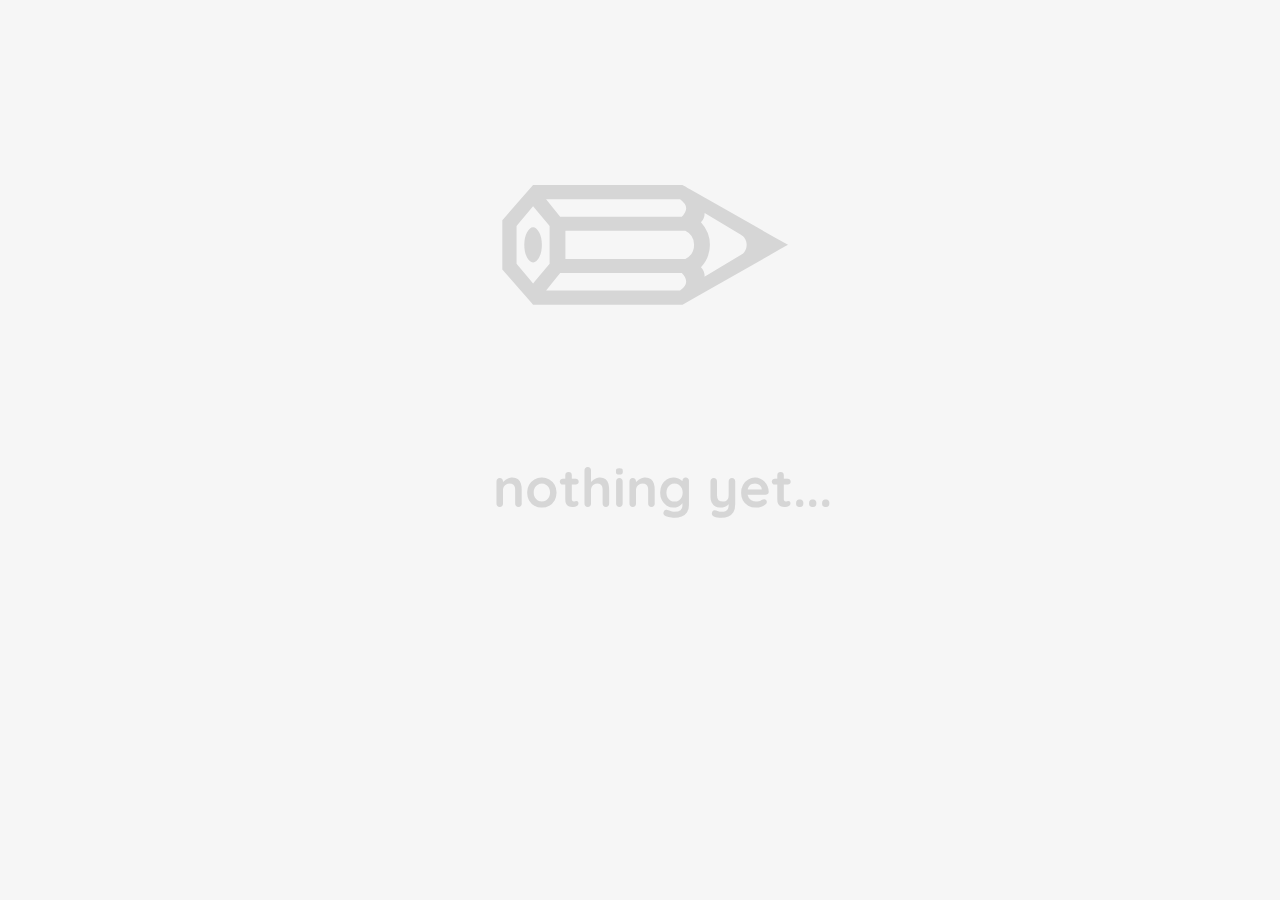
<file: index.html>
<!DOCTYPE html>
<html lang="en-us">
  <head>
    <meta charset="UTF-8">
    <link href="https://fonts.googleapis.com/css?family=Quicksand:300,400,700" rel="stylesheet">
    <link href="https://fonts.googleapis.com/css?family=Lato:300,400,700" rel="stylesheet">
    <link href="https://fonts.googleapis.com/css?family=Merriweather+Sans:300,400,700" rel="stylesheet">
    <link rel="icon" type="image/png" sizes="32x32" href="./main-srcs/images/icons/octocat-ico.png">
    <link rel="shortcut icon" href="./main-srcs/images/icons/octocat-ico.png">
    <link rel="stylesheet" type="text/css" href="./main-srcs/stylesheets/main.css">
    <script src="./main-srcs/javascripts/main.js"></script>
    <title>a05h</title>
  </head>
  <body>
    <div id="body-mask" onclick="navbarToggle();"></div>
    <div id="body-container">

      <header role="banner" id="header">
        <nav id="navbar">
          <ul>
            <li><a href="./index.html">Index</a></li>
            <li><a href="./v/unicode-encoder/index.html">Unicode encoder</a></li>
            <li><a href="./v/html5-player/index.html">HTML5-player</a></li>


          </ul>
          <a id="github-profile" href="https://github.com/a05h">
            <div id="octocat-ico-container">
              <div id="octocat-ico"></div>
            </div>
            <p></p>
          </a>
        </nav>
        <div id="navbar-toggle" onclick="navbarToggle();">&#8801;</div>
      </header>

      <main role="main" id="main">
        <section class="flex-page-block">
          <h1 id="empty-page-symb">&#9999;<br>
          <span id="empty-page-desc"> nothing yet...</span></h1>
        </section>
      </main>

      <footer role="contentinfo" id="footer">
      </footer>

    </div>
  </body>
</html>
</file>
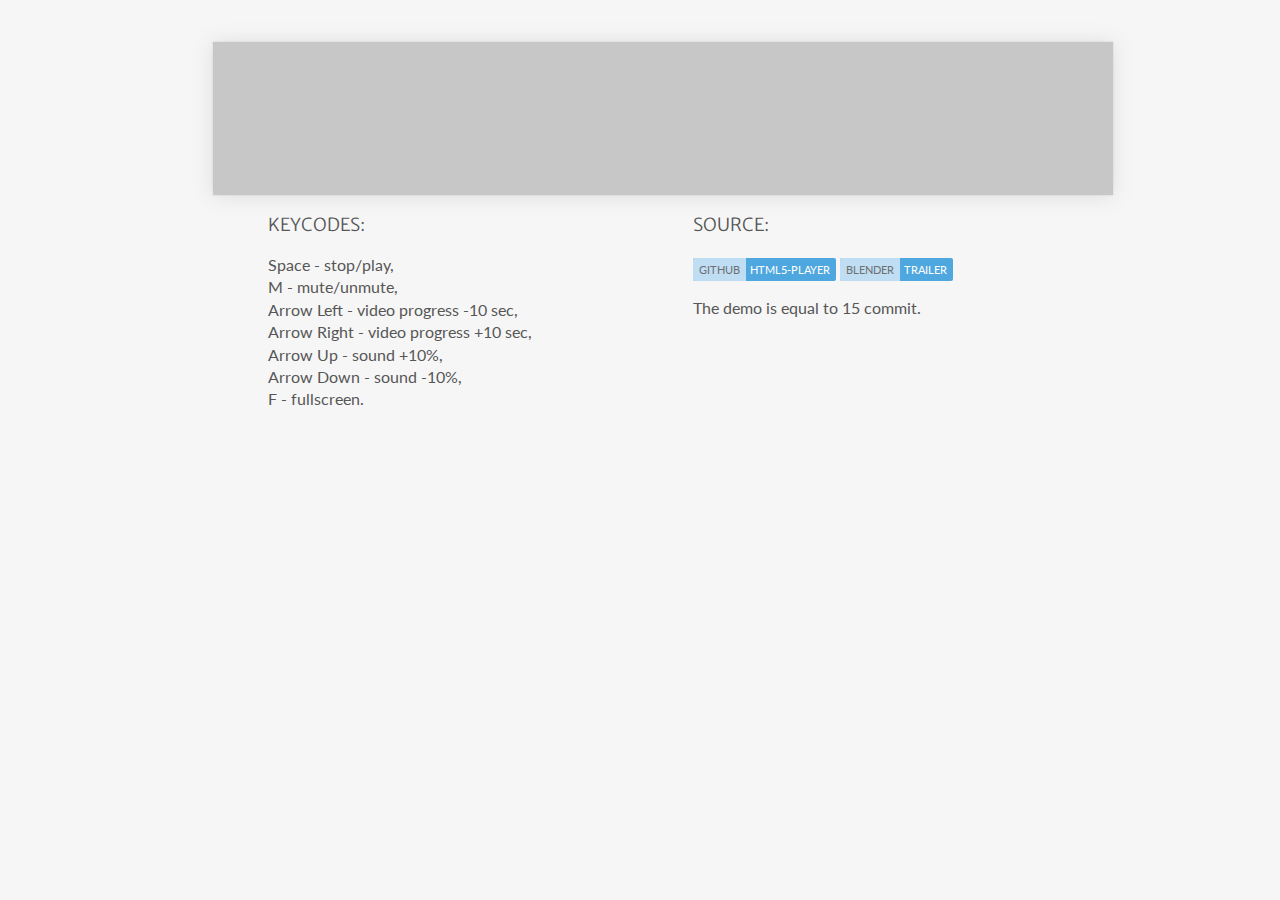
<file: v/html5-player/index.html>
<!DOCTYPE html>
<html lang="en-us">
  <head>
    <meta charset="UTF-8">
    <link href="https://fonts.googleapis.com/css?family=Quicksand:300,400,700" rel="stylesheet">
    <link href="https://fonts.googleapis.com/css?family=Lato:300,400,700" rel="stylesheet">
    <link href="https://fonts.googleapis.com/css?family=Merriweather+Sans:300,400,700" rel="stylesheet">
    <link href="https://fonts.googleapis.com/css?family=Play" rel="stylesheet">
    <link rel="icon" type="image/png" sizes="32x32" href="../../main-srcs/images/icons/octocat-ico.png">
    <link rel="shortcut icon" href="../../main-srcs/images/icons/octocat-ico.png">
    <link rel="stylesheet" type="text/css" href="../../main-srcs/stylesheets/main.css">
    <link rel="stylesheet" type="text/css" href="./source/stylesheets/style.css">
    <script src="../../main-srcs/javascripts/main.js"></script>
    <script src="./source/javascripts/events.js"></script>
    <script src="./source/javascripts/keycodes.js"></script>
    <title>a05h</title>
  </head>
  <body>
    <div id="body-mask" onclick="navbarToggle();"></div>
    <div id="body-container">

      <header role="banner" id="header">
        <nav id="navbar">
          <ul>
            <li><a href="../../index.html">Index</a></li>
            <li><a href="../../v/unicode-encoder/index.html">Unicode encoder</a></li>
            <li><a href="../../v/html5-player/index.html">HTML5-player</a></li>

          </ul>
          <a id="github-profile" href="https://github.com/a05h">
            <div id="octocat-ico-container">
              <div id="octocat-ico"></div>
            </div>
            <p></p>
          </a>
        </nav>
        <div id="navbar-toggle" onclick="navbarToggle();">&#8801;</div>
        <section id="header-content">
          <h2></h2>
        </section>
      </header>

      <main role="main" id="main">
        <section>
          <div id="interface">
            <div id="video-container">
              <p id="mute-indicator">mute</p>
              <video id="video">
                <source src="http://download.blender.org/peach/trailer/trailer_720p.mov" type="video/mp4">
              </video>
              <div id="controls-container">
                <div id="button-play"></div>
                <p id="time-done">00:00</p>
                <div id="button-mute"></div>
                <div id="button-fullscreen"></div>
              </div>
              <div id="volume-container">
                <div id="volume-element"></div>
              </div>
            </div>
            <div id="progressbar-container">
              <div id="progressbar-element"></div>
            </div>
          </div>
        </section>
        <div class="double-block">
          <section class="sub-double-block">
            <h3>Keycodes:</h3>
            <p>Space - stop/play,<br>
               M - mute/unmute,<br>
               Arrow Left - video progress -10 sec,<br>
               Arrow Right - video progress +10 sec,<br>
               Arrow Up - sound +10%,<br>
               Arrow Down - sound -10%,<br>
               F - fullscreen.</p>
          </section>
          <section class="sub-double-block">
            <h3>Source:</h3>
            <a class="source-link-desc" href="https://github.com/a05h/html5-player"><span class="source-link">github</span>html5-player</a>
            <a class="source-link-desc" href="https://peach.blender.org/"><span class="source-link">blender</span>trailer</a>
            <p>The demo is equal to 15 commit.</p>
          </section>
        </div>

        <div id="after-main"></div>
      </main>

      <footer role="contentinfo" id="footer">
        <section>
          <p></p>
        </section>
      </footer>

    </div>
  </body>
</html>
</file>
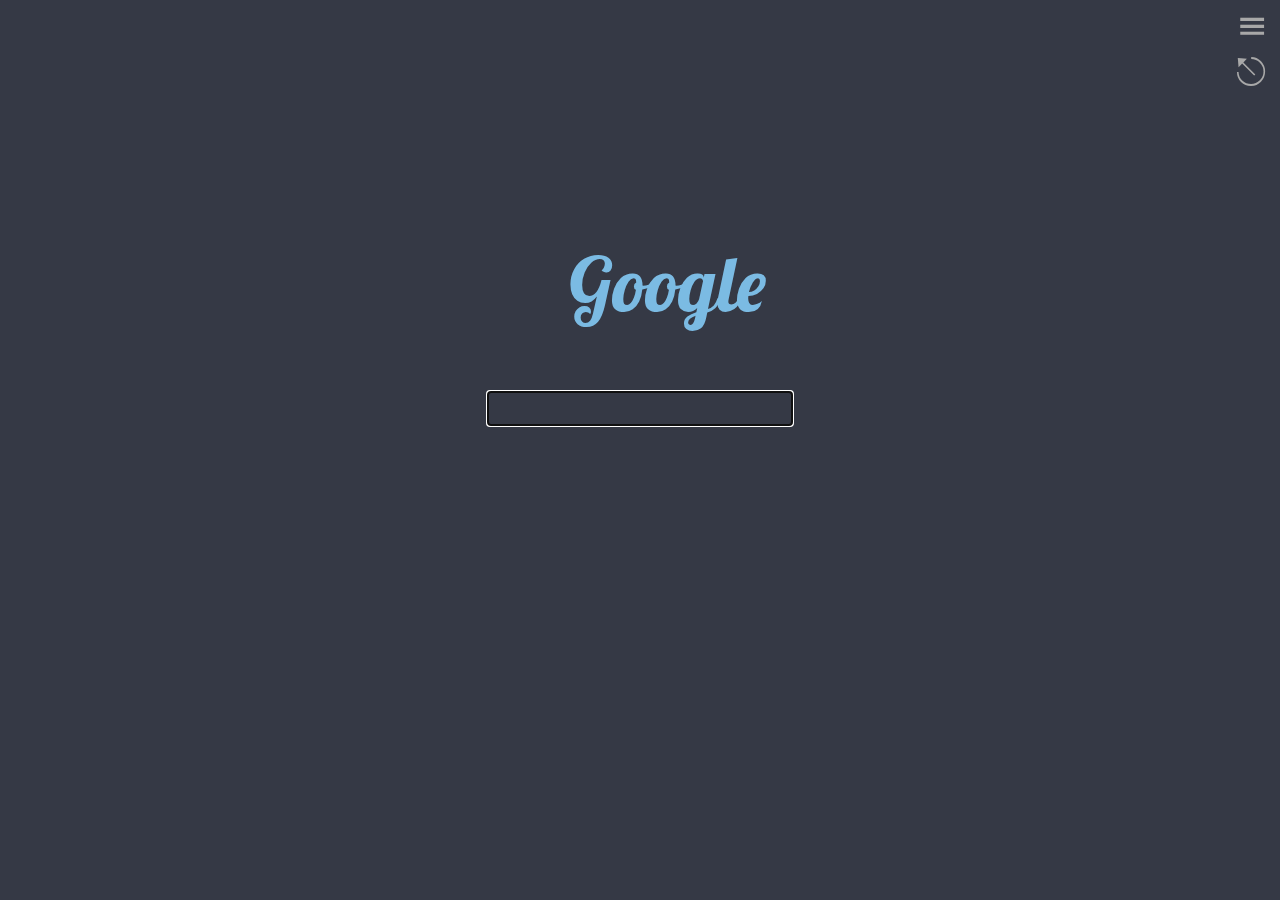
<file: v/startpage/index.html>
<!DOCTYPE html>
<html lang="en-us">
  <head>
    <meta charset="UTF-8">
    <link href="https://fonts.googleapis.com/css?family=Lato:300,400,700" rel="stylesheet">
    <link href="https://fonts.googleapis.com/css?family=Lobster:300,400,700" rel="stylesheet">
    <link href="https://fonts.googleapis.com/css?family=Courgette:300,400,700" rel="stylesheet"> 
    <link href="https://fonts.googleapis.com/css?family=Play:300,400,700" rel="stylesheet">
    <link rel="stylesheet" type="text/css" href="./source/stylesheets/style.css">
    <script src="./source/dbs/bookmarks.json"></script>
    <script src="./source/javascripts/main.js"></script>
    <title>Google</title>
  </head>
  <body onload="loadBookmarks();">
    <div id="body-container">

      <main role="main" id="main">
        <section id="bookmarks-panel">
          <div id="links-list"></div>
        </section>
        
        <section id="searchengine-panel">
          <div class="searchengine-bg" onclick="changeSearchEngine('google');">
            <p class="searchengine-title" id="google-se">Google</p>
          </div>
          <div class="searchengine-bg" onclick="changeSearchEngine('duckDuckGo');">
            <p class="searchengine-title" id="duckduckgo-se">DuckDuckGo</p>
          </div>
          <div class="searchengine-bg" onclick="changeSearchEngine('proxy');">
            <p class="searchengine-title" id="proxy-se">Proxy</p>
          </div>
        </section>
        
        <section id="menu-buttons">
          <div id="bookmarks-toggle" onclick="bookmarksToggle();">&#8801;</div>
          <div id="bookmarks-toggle" onclick="sengineToggle();">&#9099;</div>
        </section>
        
        <section id="flex">
          <h1 id="searchengine-title" onclick="getSearchlineFocus();">Google</h1>
          <form id="search-form" method="get" action="http://www.google.co.uk/search">
            <input id="search-line" type="text" name="q" autofocus>
          </form>
        </section>
      </main>

    </div>
  </body>
</html>
</file>
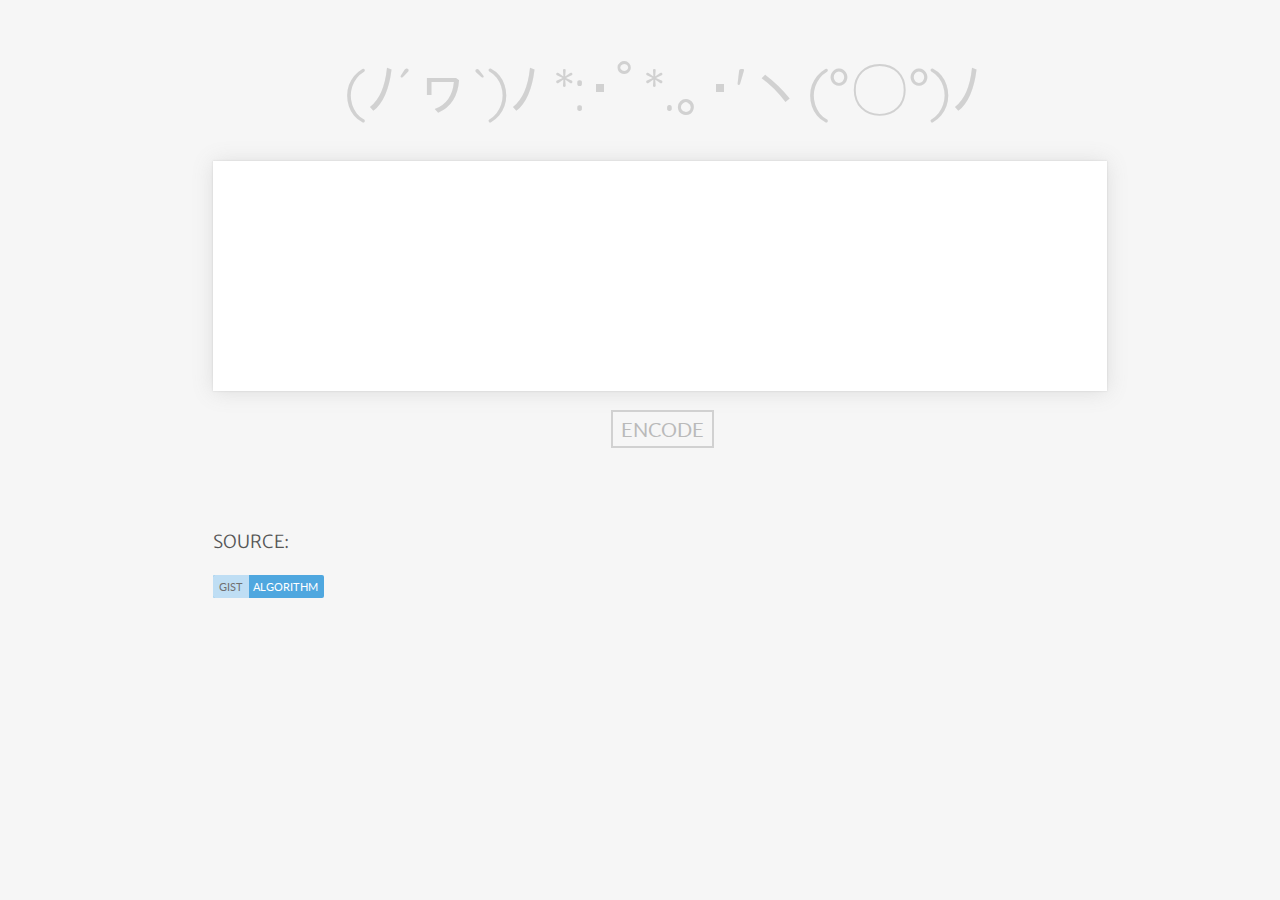
<file: v/unicode-encoder/index.html>
<!DOCTYPE html>
<html lang="en-us">
  <head>
    <meta charset="UTF-8">
    <link href="https://fonts.googleapis.com/css?family=Quicksand:300,400,700" rel="stylesheet">
    <link href="https://fonts.googleapis.com/css?family=Lato:300,400,700" rel="stylesheet">
    <link href="https://fonts.googleapis.com/css?family=Merriweather+Sans:300,400,700" rel="stylesheet">
    <link rel="icon" type="image/png" sizes="32x32" href="../../main-srcs/images/icons/octocat-ico.png">
    <link rel="shortcut icon" href="../../main-srcs/images/icons/octocat-ico.png">
    <link rel="stylesheet" type="text/css" href="../../main-srcs/stylesheets/main.css">
    <link rel="stylesheet" type="text/css" href="./source/stylesheets/special.css">
    <script src="../../main-srcs/javascripts/main.js"></script>
    <script src="./source/javascripts/special.js"></script>
    <title>a05h</title>
  </head>
  <body>
    <div id="body-mask" onclick="navbarToggle();"></div>
    <div id=modal-container>
      <div class="modal" id="show-string">
        <textarea id="output" autofocus></textarea>
        <button id="close-modal" onclick="closeModal();">Close</button>
      </div>
    </div>
    <div id="body-container">

      <header role="banner" id="header">
        <nav id="navbar">
          <ul>
            <li><a href="../../index.html">Index</a></li>
            <li><a href="../../v/unicode-encoder/index.html">Unicode encoder</a></li>
            <li><a href="../../v/html5-player/index.html">HTML5-player</a></li>

          </ul>
          <a id="github-profile" href="https://github.com/a05h">
            <div id="octocat-ico-container">
              <div id="octocat-ico"></div>
            </div>
            <p></p>
          </a>
        </nav>
        <div id="navbar-toggle" onclick="navbarToggle();">&#8801;</div>
        <section id="header-content">
          <h2></h2>
        </section>
      </header>

      <main role="main" id="main">
        <section class="flex-page-block">
          <p> (ﾉ´ヮ`)ﾉ *:･ﾟ*.｡･'ヽ(°〇°)ﾉ </p>
        </section>
        <section>
          <textarea id="input" autofocus></textarea>
          <div id="encode-button-container">
            <button id="encode-button"  onclick="encode();">encode</button>
          </div>
        </section>
        <section>
          <div class="quat">
            <button class="get-string" onclick="copy(bufferUH);">get all as string</button>
            <p class="line-number"></p>
            <p id="uni-hex"></p>
          </div>
          <div class="quat">
            <button class="get-string" onclick="copy(bufferNH);">get all as string</button>
            <p class="line-number"></p>
            <p id="num-hex"></p>
          </div>
          <div class="quat">
            <button class="get-string" onclick="copy(bufferUD);">get all as string</button>
            <p class="line-number"></p>
            <p id="uni-dec"></p>
          </div>
          <div class="quat">
            <button class="get-string" onclick="copy(bufferND);">get all as string</button>
            <p class="line-number"></p>
            <p id="num-dec"></p>
          </div>
          
        </section>
        <section>
          <h3>Source:</h3>
          <a class="source-link-desc" href="https://gist.github.com/a05h/5afc83dc97c3d59424ca2bd03d29f7cc"><span class="source-link">gist</span>algorithm</a>
        </section>

        <div id="after-main"></div>
      </main>

      <footer role="contentinfo" id="footer">
        <section>
          <p></p>
        </section>
      </footer>

    </div>
  </body>
</html>
</file>
<file: main-srcs/stylesheets/main.css>
html, body {
  /*font-family: 'Quicksand', sans-serif;*/
  /*font-family: 'Merriweather Sans', sans-serif;*/
  /*font-family: 'Lato', sans-serif;*/
  margin: 0;
  padding: 0;
  height: 100%;
  background-color: #F6F6F6;
}

#body-mask {
  width: 0;
  height: 0;
  background-color: rgba(50,50,50,0);
  transition: background-color 0.5s;
  position: fixed;
  z-index: 1;
}

#body-container {
  min-height: 100%;
  position: relative;
}

h3 {
  font-weight: 300;
  font-size: 18px;
  text-transform: uppercase;
  font-family: 'Merriweather Sans', sans-serif;
  color: #565656;
}

p {
  font-weight: 400;
  font-family: 'Lato', sans-serif;
  line-height: 1.4;
  color: #565656;
}

/*--- header ---*/

#header {
  transition: margin-left 0.3s;
  padding: 0;
}

#header-content {
  padding: 12px 12px 12px 55px;
/*  border-bottom: 1px solid #E4E4E4;*/
  margin: 0 auto;
  max-width: 900px;
}

#header-content h2 {
  margin: 2px 0;
  font-weight: 300;
  font-size: 20px;
  text-transform: uppercase;
  font-family: 'Lato', sans-serif;
  color: #565656;
}

#navbar * {
  display: block; /*block - show navbar content, none - hide*/
}

#navbar {
  position: fixed;
  height: 100%;
  width: 0;
  top: 0;
  left: 0;
  background-color: #F0F0F0;
  transition: width 0.3s;
  padding-top: 60px;
  overflow-x: hidden;
  z-index: 2;
  box-shadow: 0 0 2px 0 rgba(100, 100, 100, 0.2), 0 1px 20px 0 rgba(120, 120, 120, 0.19);
}

#navbar ul {
  padding: 0 0 30px 20px;
}

#navbar ul li {
  margin: 0;
  padding: 2px 0;
  display: block;
  list-style-type: none;
}

#navbar ul li a {
  text-decoration: none;
  font-family: 'Lato', sans-serif;
  font-size: 16px;
  color: #818181;
  transition: color 0.2s;
}

#navbar ul li a:hover {
  color: #0094FF;
  transition: color 0.2s;
}

#navbar-toggle {
  position: fixed;
  font-family: 'Sans', sans;
  font-weight: 400;
  font-size: 38px;
  color: #C3C4C5;
  transition: color 0.3s;
  cursor: pointer;
  margin: 3px 7px;
  padding: 0 5px;
  user-select: none;
    -webkit-user-select: none;
    -moz-user-select: none;
    -ms-user-select: none;
  z-index: 2;
  display: none; /*block - show navbar toggle button, none - hide*/
}

#navbar-toggle:hover {
  color: #4098D7;
  transition: color 0.3s;
}

#github-profile {
  background-color: #F0F0F0;
  top: 15px;
  left: 109px;
  position: absolute;
  text-decoration: none;
}

#octocat-ico-container {
  height: 32px;
  width: 32px;
  margin: 0 auto;
}

#octocat-ico {
  background-image: url("../../main-srcs/images/icons/octocat-ico.png");
  height: 32px;
  width: 32px;
}

#github-profile p {
  color: #C3C4C5;
  font-family: 'Merriweather Sans', sans-serif;
  font-size: 13px;
  font-weight: 400;
  margin: 2px 0;
}

/*--- main ---*/

main {
  transition: margin-left 0.3s;
  padding: 16px 0;
  padding-bottom: 60px;
}

#modal-container {
  width: 100%;
  height: 100%;
  background-color: rgba(50,50,50,0.3);
  transition: background-color 0.5s;
  position: fixed;
  z-index: 5;
  display: none;
}

.modal {
  justify-content: center;
  align-items: center;
  margin: 15% auto 0 auto;
  background-color: white;
  z-index: 10;
  box-shadow: 0 0 2px 0 rgba(120, 120, 120, 0.5), 0 1px 20px 0 rgba(120, 120, 120, 0.5);
}

.source-link {
  font-size: 11px;
  font-family: 'Lato', sans-serif;
  font-weight: 400;
  text-decoration: none;
  display: inline-block;
  background-color: #BFDEF4;
  color: #6F6F6F;
  padding: 5px 6px;
  margin-right: 4px;
  border-bottom-left-radius: 2px;
  border-top-left-radius: 2px;
  min-width: 20px;
  text-transform: uppercase;
}

.source-link-desc {
  font-size: 11px;
  font-family: 'Lato', sans-serif;
  font-weight: 400;
  text-decoration: none;
  display: inline-block;
  background-color: #4FA7DF;
  color: white;
  margin: 4px 0 0 0;
  padding-right: 6px;
  border-radius: 2px;
  text-transform: uppercase;
}

main section {
  margin: 0 auto;
  padding: 0 10px 0 55px;
  max-width: 900px;
}

article {
  display: inline-block;
  float: left;
  margin: 0 auto;
}

.flex-page-block {
  display: flex;
  justify-content: center;
  align-items: center;
}

.double-block {
  margin: 0 auto;
  padding: 0 10px 0 55px;
  max-width: 900px;
  min-height: 220px;
}

.sub-double-block {
  margin: 0;
  width: 40%;
  display: inline-block;
  text-align: left;
  float: left;
}

#empty-page-symb {
  font-size: 360px;
  font-family: 'Quicksand', sans-serif;
  font-weight: 400;
  color: #D6D6D6;
  margin: 0;
  display: block;
  cursor: default;
  user-select: none;
    -webkit-user-select: none;
    -moz-user-select: none;
    -ms-user-select: none;
}

#empty-page-desc {
  font-size: 54px;
  line-height: 0.8;
  font-family: 'Quicksand', sans-serif;
  font-weight: 700;
  color: #D6D6D6;
  display: block;
  cursor: default;
  user-select: none;
    -webkit-user-select: none;
    -moz-user-select: none;
    -ms-user-select: none;
}

#after-main {
  clear: left;
}

/*--- footer ---*/

footer {
  transition: margin-left 0.3s;
  padding: 5px;
  position: absolute;
  bottom: 0;
  left: 0;
  right: 0;
}

footer section {
  margin: 0 auto;
  width: 100%;
}

footer section p {
  font-size: 12px;
  color: #9F9F9F;
  text-align: center;
  margin: 0;
}
</file>
<file: v/html5-player/source/stylesheets/style.css>
#interface {
  margin: 0 auto;
  max-width: 900px;
  min-width: 260px;
  user-select: none;
    -webkit-user-select: none;
    -moz-user-select: none;
    -ms-user-select: none;
  box-shadow: 0 0 2px 0 rgba(100, 100, 100, 0.2), 0 1px 20px 0 rgba(120, 120, 120, 0.19);
}

#mute-indicator {
  background-color: #EEEEEE;
  position: absolute;
  margin: 8px;
  padding: 5px 7px;
  border-radius: 2px;
  font-size: 14px;
  color: #BBBBBB;
  opacity: 0;
  cursor: default;
  font-family: "Play", "Sans", sans;
}

#interface:hover #controls-container {
  opacity: 1;
  transition: opacity 0.5s;
    -webkit-transition: opacity 0.5s;
    -moz-transition: opacity 0.5s;
    -ms-transition: opacity 0.5s;
}

#interface:hover #volume-container {
  opacity: 1;
  transition: opacity 0.5s;
    -webkit-transition: opacity 0.5s;
    -moz-transition: opacity 0.5s;
    -ms-transition: opacity 0.5s;
}

#interface:hover #progressbar-container {
  height: 11px;
  transition: height 0.3s;
    -webkit-transition: height 0.3s;
    -moz-transition: height 0.3s;
    -ms-transition: height 0.3s;
}

#video-container {
  width: 100%;
  height: 100%;
}

#video {
  background-color: #C7C7C7;
  width: 100%;
  height: 100%;
}

video::-webkit-media-controls {display:none !important;}
video::-webkit-media-controls-enclosure {display:none !important;}
video::-moz-media-controls {display:none !important;}
video::-moz-media-controls-enclosure {display:none !important;}
video::-ms-media-controls {display:none !important;}
video::-ms-media-controls-enclosure {display:none !important;}

#progressbar-container {
  margin-top: -1px;
  height: 4px;
  background-color: #C7C7C7;
  transition: height 0.3s;
    -webkit-transition: height 0.3s;
    -moz-transition: height 0.3s;
    -ms-transition: height 0.3s;
}

#progressbar-element {
  height: 100%;
  width: 0%;
  background-color: #0094FF;
}

#controls-container {
  background-color: #EEEEEE;
  margin: -29px 0 0 0;
  cursor: default;
  opacity: 0;
  transition: opacity 0.5s;
    -webkit-transition: opacity 0.5s;
    -moz-transition: opacity 0.5s;
    -ms-transition: opacity 0.5s;
  width: 100%;
  position: relative;
}

#controls-container > * {
  display: inline-block;
  vertical-align: middle;
}

#button-play {
  width: 25px;
  height: 25px;
  background: url("../images/button-play.png");
  background-color: #C7C7C7;
  margin-left: 4px;
}

#button-mute {
  width: 25px;
  height: 25px;
  background: url("../images/button-mute.png");
  background-color: #C7C7C7;
  margin-left: 5px;
}

#button-fullscreen {
  width: 25px;
  height: 25px;
  background: url("../images/button-fullscreen.png");
  background-color: #C7C7C7;
  margin-right: 4px;
  float: right;
}

#time-done {
  margin: 0;
  background-color: #EEEEEE;
  font-family: "Play", sans-serif;
  font-size: 14px;
  color: #BBBBBB;
  margin-left: 5px;
}

#volume-container {
  width: 100px;
  height: 8px;
  position: absolute;
  margin: -16px 0 0 120px;
  background-color: #C7C7C7;
  opacity: 0;
  transition: opacity 0.5s;
    -webkit-transition: opacity 0.5s;
    -moz-transition: opacity 0.5s;
    -ms-transition: opacity 0.5s;
}

#volume-element {
  width: 50%;
  height: 100%;
  background-color: #0094FF;
}
</file>
<file: v/startpage/source/stylesheets/style.css>
html, body {
  margin: 0;
  padding: 0;
  background-color: #353945;
}

#menu-buttons {
  position: fixed;
  top: 0;
  right: 0;
}

#bookmarks-toggle {
  font-family: 'Sans', sans;
  font-weight: 400;
  font-size: 38px;
  color: #a8a8a8;
  transition: color 0.3s;
  cursor: pointer;
  margin: 3px 7px;
  padding: 0 5px;
  user-select: none;
    -webkit-user-select: none;
    -moz-user-select: none;
    -ms-user-select: none;
  z-index: 2;
  display: block;
}

#bookmarks-toggle:hover {
  color: #e3e3e3;
  transition: color 0.3s;
}

#bookmarks-panel {
  position: absolute;
  top: 0;
  bottom: 0;
  right: 50px;
  width: 320px;
  opacity: 0;
  background-color: #2F343F;
  visibility: hidden;
  transition: opacity 0.3s, visibility 0.3s, right 0.5s;
  padding: 20px 0 10px 0;
  border-left: 1px solid #1e2129;
  border-right: 1px solid #1e2129;
  overflow-y: auto;
  z-index: 2;
}

#links-list a {
  color: #bababa;
  text-decoration: none;
  margin: 0 0 0 18px;
  font-family: 'Lato', sans-serif;
  font-weight: 400;
}

#links-list a:hover {
  text-decoration: underline;
}

#searchengine-panel {
  position: absolute;
  top: 55px;
  right: 50px;
  width: 320px;
  height: 300px;
  opacity: 0;
  background-color: #2F343F;
  visibility: hidden;
  transition: opacity 0.3s, visibility 0.3s, right 0.5s;
  z-index: 2;
  border: 1px solid #1e2129;
  border-radius: 2px;
}

.searchengine-bg {
  width: 100%;
  height: 100px;
  cursor: pointer;
  transition: background-color 0.1s;
}

.searchengine-bg:hover {
  background-color: #353945;
  transition: background-color 0.1s;
}

.searchengine-bg:hover #google-se {
  color: #7bbbe3;
  transition: color 0.1s;
}

.searchengine-bg:hover #duckduckgo-se {
  color: #e3af7b;
  transition: color 0.1s;
}

.searchengine-bg:hover #proxy-se {
  color: #e37b7b;
  transition: color 0.1s;
}

.searchengine-title {
  position: absolute;
  padding: 0;
  user-select: none;
    -webkit-user-select: none;
    -moz-user-select: none;
    -ms-user-select: none;
  text-align: center;
  width: 100%;
  color: #bababa;
  transition: color 0.1s;
}

#google-se {
  font-family: 'Lobster', cursive;
  font-weight: 300;
  font-size: 40px;
  margin: 22px 0 0 0;
}

#duckduckgo-se {
  font-family: 'Courgette', cursive;
  font-weight: 300;
  font-size: 34px;
  margin: 29px 0 0 0;
}

#proxy-se {
  font-family: 'Play', sans-serif;
  font-weight: 400;
  font-size: 36px;
  margin: 28px 0 0 0;
}

#flex {
  display: flex;
  justify-content: center;
  align-items: center;
  margin-top: 15%;
}

#searchengine-title {
  position: absolute;
  margin: -50px 0 0 55px;
  color: #7bbbe3;
  font-size: 76px;
  font-weight: 300;
  font-family: 'Lobster', cursive;
  user-select: none;
    -webkit-user-select: none;
    -moz-user-select: none;
    -ms-user-select: none;
  cursor: default;
}

#search-line {
  margin-top: 200px;
  height: 30px;
  width: 300px;
  color: #a8a8a8;
  background-color: #353945;
  font-family: 'Lato', sans-serif;
  font-weight: 300;
  font-size: 24px;
  text-align: center;
  border: none;
  border-bottom: 1px solid #a8a8a8;
  transition: color 0.8s, border 0.5s;
}

#search-line:focus {
  color: #e3e3e3;
  border-bottom: 1px solid #e3e3e3;
  transition: color 0.8s, border 0.5s;
}
</file>
<file: v/unicode-encoder/source/stylesheets/special.css>
.flex-page-block p {
  font-family: 'Quicksand', sans-serif;
  font-weight: 400;
  margin: 5px auto 30px auto;
  font-size: 60px;
  color: #d1d1d1;
}

textarea {
  resize: none;
  outline: none;
  overflow-x: none;
  overflow-y: visible;
  border: none;
}

#input {
  width: 96%;
  height: 200px;
  padding: 15px;
  font-size: 26px;
  color: #3EA4ED;
  font-family: 'Lato', sans-serif;
  font-weight: 400;
  background-color: #FFFFFF;
  box-shadow: 0 0 2px 0 rgba(100, 100, 100, 0.2), 0 1px 20px 0 rgba(120, 120, 120, 0.19);
}

#encode-button-container {
  margin: 15px auto 25px auto;
  text-align: center;
}

#encode-button {
  text-transform: uppercase;
  padding: 5px 8px;
  background-color: #F6F6F6;
  font-size: 20px;
  font-family: 'Lato', sans-serif;
  font-weight: 400;
  color: #bababa;
  transition: color 0.2s, background-color 0.2s, border 0.2s;
  border: 2px solid #d1d1d1;
}

#encode-button:hover {
  background-color: #0094FF;
  border: 2px solid #0094FF;
  color: #f0f0f0;
  transition: color 0.2s, background-color 0.2s, border 0.2s;
}

.quat {
  visibility: collapse;
  margin: 0 0 20px 0;
  width: 25%;
  background-color: #ffffff;
  display: inline-block;
  text-align: left;
  float: left;
  border-top: 4px solid #bababa;
}

button {
  cursor: pointer;
  user-select: none;
    -webkit-user-select: none;
    -moz-user-select: none;
    -ms-user-select: none;
}

button:focus {
  outline: 0;
}

.get-string {
  font-size: 14px;
  font-family: 'Lato', sans-serif;
  font-weight: 600;
  text-decoration: none;
  width: 100%;
  display: inline-block;
  text-align: center;
  color: #bababa;
  padding: 8px 0;
  background-color: #ffffff;
  text-transform: uppercase;
  border: none;
}

.get-string:hover {
  color: #0094FF;
}



.line-number {
  margin: 0;
  width: 20%;
  background-color: #f0f0f0;
  display: inline-block;
  text-align: center;
  float: left;
  font-size: 18px;
  color: #a3a3a3;
}

#uni-hex, #num-hex, #uni-dec, #num-dec {
  font-size: 18px;
  margin: 0 0 0 5px;
  display: inline-block;
  text-align: left;
  float: left;
}


/* Modal */

#show-string {
  height: 200px;
  width: 400px;
  padding: 15px;
}

#output {
  width: 388px;
  height: 160px;
  padding: 5px;
  font-size: 13px;
  color: #3EA4ED;
  font-family: 'Lato', sans-serif;
  font-weight: 400;
  border: 1px solid #E8E8E8;
}

#close-modal {
  font-size: 13px;
  font-family: 'Lato', sans-serif;
  font-weight: 400;
  text-decoration: none;
  width: 100%;
  display: inline-block;
  text-align: center;
  color: #bababa;
  padding: 8px 0;
  background-color: #ffffff;
  text-transform: uppercase;
  border: none;
  transition: color 0.2s;
}

#close-modal:hover {
  color: #0094FF;
  transition: color 0.1s;
}
</file>
